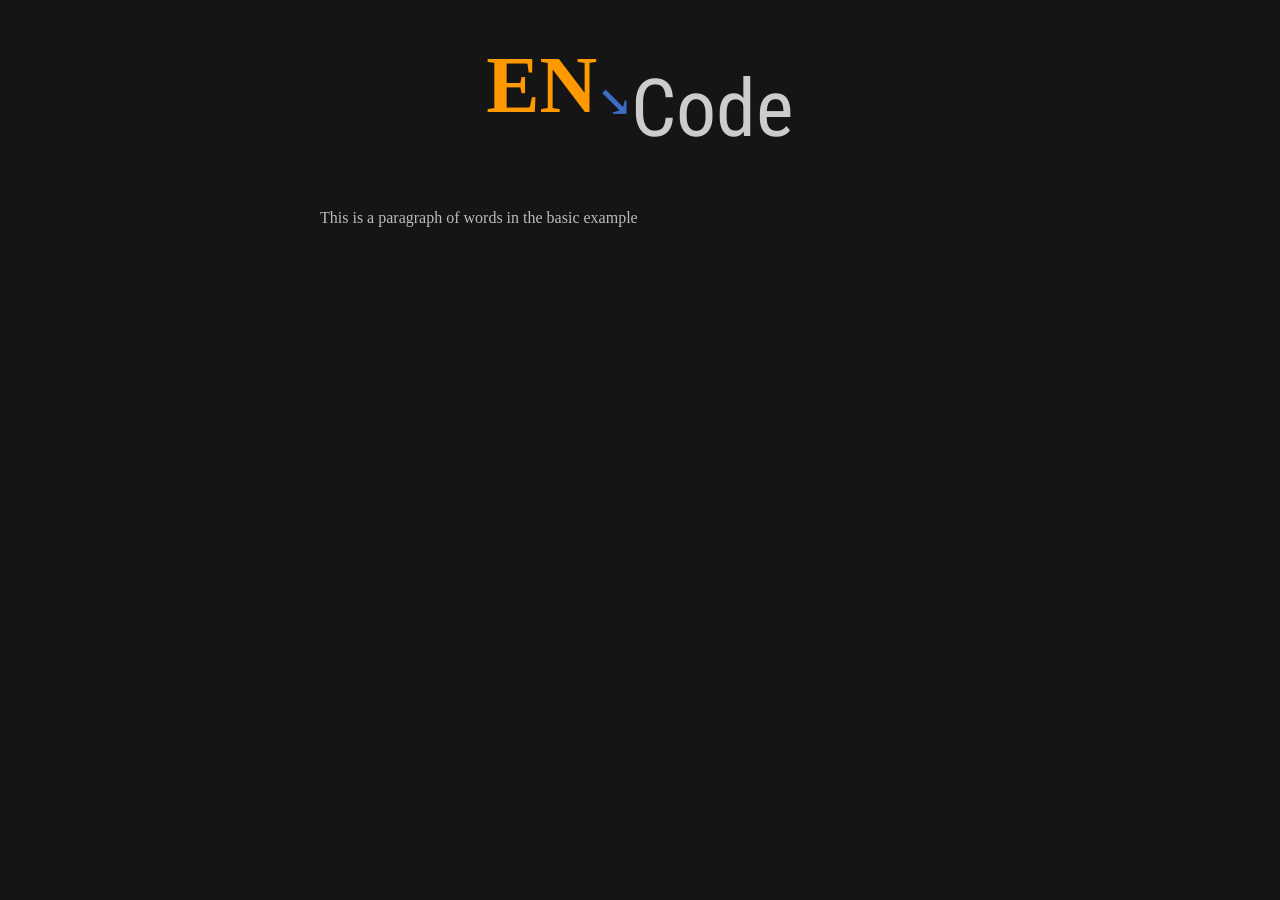
<file: docs/index.html>
<!--Welcome to the codespace! Write your code here and the AI will be able to help you with it! This is some example HTML to get you started.-->
<!DOCTYPE html>
<html lang='en'>
  <meta charset="UTF-8">
  <head>
    <title>Basic Example</title>
    <style>
      @import url('https://fonts.googleapis.com/css2?family=Roboto+Condensed:ital,wght@0,100..900;1,100..900&display=swap');
    </style>
    <link rel="stylesheet" href="style.css">
  </head>
  <body>
    <head>
      <h1 id="title-heading"><span class="EN-title">EN</span><span class="arrow-title">↘</span><span class="Code-title">Code</span></h1>
    </head>
    <p>This is a paragraph of words in the basic example</p>
    <script>
      /*Any JavaScript you create will go here*/
    </script>
  </body>
</html>
</file>
<file: docs/style.css>
:root {
    --heading-color: #ccc;
    --para-color: #bbb;
    --bg: #151515;
}

html {
    background-color: var(--bg);
    font-family: serif;
    display: flex;           /* Enables flexbox layout */
    justify-content: center; /* Centers items horizontally */
}

head {
    align-items: center;
}

h1#title-heading {
    width: 50vw;
    color: var(--heading-color);
    text-align: center;
    font-size: 5em;
}

p {
    color: var(--para-color);
}

/* CSS classes */  
.arrow-title {
    font-size: 0.5em;
    position: relative;
    top: -0.5em;
    color: #3c6dc6;
}

.EN-title {
    position: relative;
    top: -0.3em;
    color: #ff9900;
}

.Code-title {
    font-family: "Roboto Condensed", monospace;
    font-optical-sizing: auto;
    font-weight: normal;
    font-style: normal;
}
</file>
